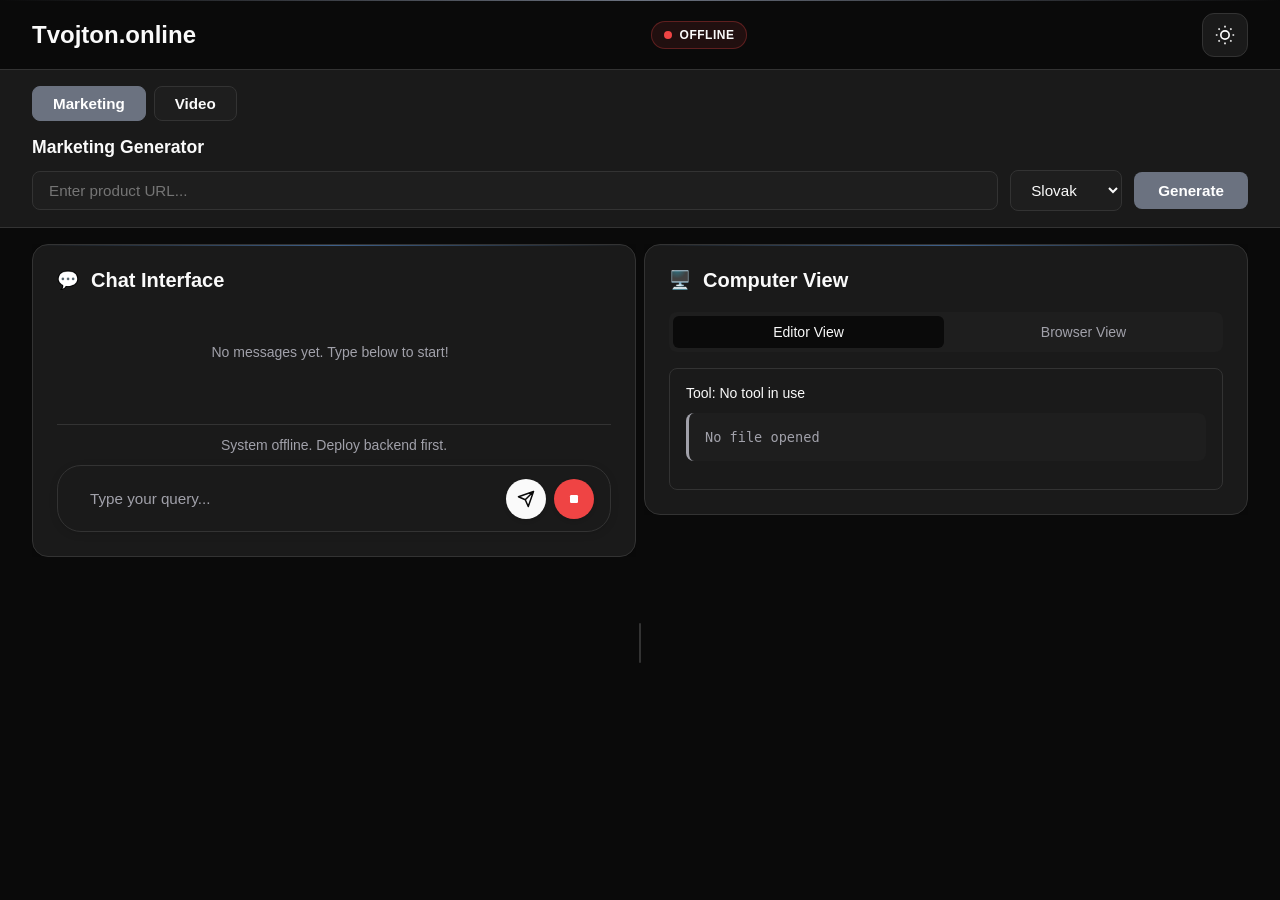
<file: static/index.html>
<!doctype html><html lang="sk"><head><meta charset="utf-8"/><meta name="viewport" content="width=device-width,initial-scale=1"/><title>Tvojton.online</title><link rel="preconnect" href="https://fonts.googleapis.com"><link rel="preconnect" href="https://fonts.gstatic.com" crossorigin><link href="https://fonts.googleapis.com/css2?family=Inter:wght@400;500;600;700&display=swap" rel="stylesheet"><script defer="defer" src="/static/js/main.b047cd7c.js"></script><link href="/static/css/main.7a999037.css" rel="stylesheet"></head><body><div id="root"></div></body></html>
</file>
<file: static/css/main.7a999037.css>
#root,body,html{min-height:100vh}body{background:linear-gradient(135deg,#0f172a,#1e293b);color:#f8fafc;font-family:Inter,-apple-system,BlinkMacSystemFont,Segoe UI,sans-serif;overflow-x:hidden}.app{color:var(--foreground);flex-direction:column;min-height:100vh}.app,.header{background-color:var(--background);display:flex}.header{align-items:center;border-bottom:1px solid var(--border);flex-shrink:0;height:70px;justify-content:space-between;padding:1rem 2rem}.header:before{background:linear-gradient(90deg,#0000,var(--accent),#0000);content:"";height:1px;left:0;position:absolute;right:0;top:0}.header-brand{gap:16px}.header-brand,.logo-container{align-items:center;display:flex}.logo-container{justify-content:center;position:relative}.logo-icon{height:36px;transition:all .3s ease;width:36px}.logo-pulse{animation:pulse 2s infinite;border:2px solid var(--accent);border-radius:50%;height:36px;left:50%;opacity:0;position:absolute;top:50%;transform:translate(-50%,-50%);width:36px}@keyframes pulse{0%{opacity:.7;transform:translate(-50%,-50%) scale(1)}70%{opacity:0;transform:translate(-50%,-50%) scale(1.4)}to{opacity:0;transform:translate(-50%,-50%) scale(1.4)}}.brand-text{display:flex;flex-direction:column;gap:2px}.header h1{color:var(--foreground);font-size:1.5rem;font-weight:700;margin:0}.brand-subtitle{color:var(--muted-foreground);font-size:.75rem;font-weight:500;letter-spacing:.5px;text-transform:uppercase}.header-status,.status-indicator{align-items:center;display:flex;gap:8px}.status-indicator{background-color:var(--muted);border:1px solid var(--border);border-radius:20px;padding:6px 12px;transition:all .3s ease}.status-indicator.online{background-color:#22c55e1a;border-color:#22c55e4d}.status-indicator.offline{background-color:#ef44441a;border-color:#ef44444d}.status-dot{background-color:var(--muted-foreground);border-radius:50%;height:8px;transition:all .3s ease;width:8px}.status-indicator.online .status-dot{animation:statusPulse 2s infinite;background-color:#22c55e;box-shadow:0 0 8px #22c55e80}.status-indicator.offline .status-dot{background-color:#ef4444}@keyframes statusPulse{0%,to{opacity:1;transform:scale(1)}50%{opacity:.7;transform:scale(1.2)}}.status-text{color:var(--foreground);font-size:.75rem;font-weight:600;letter-spacing:.5px;text-transform:uppercase}.action-button{align-items:center;background:var(--card);border:1px solid var(--border);border-radius:12px;color:var(--foreground);cursor:pointer;display:flex;font-size:.875rem;font-weight:500;gap:8px;height:44px;justify-content:center;min-width:44px;overflow:hidden;padding:0 12px;position:relative;text-decoration:none;transition:all .3s ease}.action-button:before{background:linear-gradient(90deg,#0000,#ffffff1a,#0000);content:"";height:100%;left:-100%;position:absolute;top:0;transition:left .5s ease;width:100%}.action-button:hover:before{left:100%}.action-button:hover{background:var(--muted);border-color:var(--border);box-shadow:0 8px 25px #0000001a;color:var(--foreground);transform:translateY(-2px)}.action-button.github-link:hover{background:#24292e;border-color:#24292e;box-shadow:0 8px 25px #24292e4d;color:#fff}.action-text{display:none;font-size:.8rem;font-weight:600}@media (min-width:768px){.action-text{display:block}.action-button{min-width:auto;padding:0 16px}}.main{display:flex;flex:1 1;flex-direction:column;min-height:calc(100vh - 70px);overflow-y:auto;padding:1rem 2rem}.main>div{flex:1 1;overflow-y:auto}.section-tabs{display:flex;gap:8px;justify-content:center;max-width:800px;width:100%}.section-tabs button{background-color:#2d3748;border:none;border-radius:8px;color:#cbd5e1;cursor:pointer;font-size:.95rem;font-weight:500;padding:10px 20px;transition:all .2s ease}.section-tabs button.active{background-color:#06c;color:#fff}.section-tabs button:hover:not(.active){background-color:#4a5568;color:#f8fafc}.app-sections{display:flex;gap:1rem;height:100%;overflow:hidden}.left-panel,.right-panel{background-color:#1e293b;border:1px solid #334155;border-radius:8px;box-shadow:0 4px 6px -1px #0000001a,0 2px 4px -1px #0000000f;display:flex;flex-direction:column;overflow:hidden}.left-panel{display:flex;flex-direction:column;padding:0}.chat-section,.computer-section,.task-section{-webkit-backdrop-filter:blur(20px);backdrop-filter:blur(20px);background:var(--card);border:1px solid var(--border);border-radius:16px;box-shadow:0 8px 32px #0000001f;display:flex;flex-direction:column;height:100%;overflow:hidden;padding:24px;position:relative;width:100%}.chat-section:before,.computer-section:before,.task-section:before{background:linear-gradient(90deg,#0000,#60a5fa80,#0000);content:"";height:1px;left:0;position:absolute;right:0;top:0}.chat-section h2,.computer-section h2,.task-section h2{align-items:center;color:var(--foreground);display:flex;font-size:1.25rem;font-weight:600;gap:12px;margin-bottom:20px}.task-section h2:before{content:"💼";font-size:1.1rem}.chat-section h2:before{content:"💬";font-size:1.1rem}.computer-section h2:before{content:"🖥️";font-size:1.1rem}.task-details{overflow-y:auto}.screenshot-container,.task-details{background-color:var(--muted);border-radius:8px;flex:1 1;margin-top:12px;padding:16px}.screenshot-container{align-items:flex-start;display:flex;justify-content:center;overflow:auto}.screenshot-container img{border:1px solid var(--border);border-radius:4px;box-shadow:0 1px 3px #0000001a;max-width:100%}.left-panel h2,.right-panel h2{color:var(--foreground);font-size:1.1rem;font-weight:600;letter-spacing:1px;margin-bottom:8px}.messages{display:flex;flex:1 1;flex-direction:column;gap:1rem;margin-bottom:1rem;min-height:0;overflow-y:auto;padding-right:.5rem}.messages::-webkit-scrollbar{width:6px}.messages::-webkit-scrollbar-track{background:var(--muted);border-radius:3px}.messages::-webkit-scrollbar-thumb{background:var(--muted-foreground);border-radius:3px}.placeholder{color:var(--muted-foreground);font-size:.875rem;margin:2rem 0;text-align:center}.message{animation:messageSlide .3s ease-out;border-radius:8px;font-size:.875rem;line-height:1.5;max-width:85%;padding:.75rem 1rem;position:relative}@keyframes messageSlide{0%{opacity:0;transform:translateY(20px)}to{opacity:1;transform:translateY(0)}}.user-message{align-self:flex-end;background-color:var(--accent);color:var(--accent-foreground)}.agent-message{align-self:flex-start;background-color:var(--muted);border:1px solid var(--border);color:var(--foreground)}.error-message{align-self:flex-start;background-color:var(--destructive);color:var(--destructive-foreground)}.message-header{display:flex;flex-direction:column;gap:.5rem;margin-bottom:.5rem}.agent-name{color:var(--muted-foreground);font-size:.75rem;font-weight:500}.reasoning-toggle{background-color:var(--secondary);border:1px solid var(--border);border-radius:6px;color:var(--secondary-foreground);cursor:pointer;font-size:.75rem;padding:.25rem .5rem;transition:all .2s ease;width:fit-content}.reasoning-toggle:hover{background-color:var(--muted)}.reasoning-content{background-color:var(--secondary);border:1px solid var(--border);border-radius:6px;font-size:.8rem;margin-top:.75rem;padding:.75rem}.loading-animation{border-top:1px solid var(--border);color:var(--muted-foreground);flex-shrink:0;font-size:.875rem;padding:.75rem;text-align:center}.input-form{align-items:center;background-color:var(--card);border:1px solid var(--border);border-radius:24px;box-shadow:0 2px 8px #0000001a;display:flex;flex-shrink:0;gap:.75rem;padding:.75rem 1rem;transition:all .2s ease}.input-form:focus-within{border-color:var(--accent);box-shadow:0 0 0 3px #3b82f61a}.input-form input{background-color:initial;border:none;border-radius:20px;color:var(--foreground);flex:1 1;font-family:inherit;font-size:.95rem;outline:none;padding:.75rem 1rem}.input-form input::placeholder{color:var(--muted-foreground)}.input-form .action-buttons{align-items:center;display:flex;gap:.5rem}.input-form .icon-button{align-items:center;background-color:var(--foreground);border:none;border-radius:50%;box-shadow:0 2px 4px #0000001a;color:var(--background);cursor:pointer;display:flex;font-weight:500;height:40px;justify-content:center;transition:all .2s ease;width:40px}.input-form .icon-button:hover{background-color:var(--muted-foreground);box-shadow:0 4px 8px #00000026;transform:translateY(-1px)}.input-form .icon-button:disabled{box-shadow:0 2px 4px #0000001a;cursor:not-allowed;opacity:.5;transform:none}.input-form .icon-button.stop-button{background-color:var(--destructive);color:var(--destructive-foreground)}.input-form .icon-button.stop-button:hover{background-color:#dc2626}.view-selector{background-color:var(--muted);border-radius:8px;display:flex;flex-shrink:0;gap:.25rem;margin-bottom:1rem;padding:.25rem}.view-selector button{background-color:initial;border:none;border-radius:6px;color:var(--muted-foreground);cursor:pointer;flex:1 1;font-size:.875rem;font-weight:500;padding:.5rem 1rem;transition:all .2s ease}.view-selector button.active{background-color:var(--background);color:var(--foreground)}.view-selector button:hover:not(.active){color:var(--foreground)}.content{flex:1 1;min-height:0;overflow-y:auto}.content::-webkit-scrollbar{width:6px}.content::-webkit-scrollbar-track{background:var(--muted);border-radius:3px}.content::-webkit-scrollbar-thumb{background:var(--muted-foreground);border-radius:3px}.blocks{display:flex;flex-direction:column;gap:1rem}.block{background-color:var(--card);border:1px solid var(--border);border-radius:8px;padding:1rem}.block-failure,.block-feedback,.block-success,.block-tool{font-size:.875rem;font-weight:500;margin-bottom:.5rem}.block-success{color:#22c55e}.block-failure{color:#ef4444}.block-failure:before{content:"❌"}.block-feedback{color:#cbd5e1}.block-feedback:before{content:"💬"}.block pre{border-left:3px solid var(--muted-foreground);border-radius:8px;color:var(--muted-foreground);font-family:JetBrains Mono,Fira Code,Menlo,monospace;font-size:.85rem;margin:12px 0;overflow-x:auto;padding:16px;white-space:pre-wrap;word-break:break-all}.block pre,.screenshot{background:var(--muted)}.screenshot{align-items:center;border:1px solid var(--border);border-radius:12px;display:flex;justify-content:center;padding:20px}.screenshot img{border:2px solid var(--border);border-radius:12px;box-shadow:0 8px 32px #0003;max-width:100%;transition:all .3s ease}.screenshot img:hover{box-shadow:0 12px 40px #0000004d;transform:scale(1.02)}.error{align-items:center;background:#ef44441a;border-left:3px solid var(--destructive);border-radius:8px;color:var(--destructive-foreground);display:flex;font-size:.9rem;gap:8px;margin-bottom:16px;padding:12px 16px}.error:before{content:"⚠️"}.marketing-section{background:var(--card);border-bottom:1px solid var(--border);max-height:40vh;overflow-y:auto;padding:1rem 2rem}.marketing-section h2{color:var(--foreground);font-size:1.1rem;font-weight:600;margin-bottom:12px}.marketing-form{align-items:center;display:flex;gap:12px}.marketing-url-input{background:var(--muted);border:1px solid var(--border);border-radius:8px;color:var(--foreground);flex:1 1;font-size:.95rem;outline:none;padding:10px 16px;transition:border-color .2s ease}.marketing-url-input:focus{border-color:var(--accent)}.marketing-url-input:disabled{cursor:not-allowed;opacity:.6}.marketing-lang-select{background:var(--muted);border:1px solid var(--border);border-radius:8px;color:var(--foreground);cursor:pointer;font-size:.95rem;outline:none;padding:10px 16px}.marketing-lang-select:disabled{cursor:not-allowed;opacity:.6}.marketing-generate-btn{background:var(--accent);border:none;border-radius:8px;color:var(--accent-foreground);cursor:pointer;font-size:.95rem;font-weight:600;padding:10px 24px;transition:all .2s ease}.marketing-generate-btn:hover:not(:disabled){box-shadow:0 4px 12px #3b82f64d;transform:translateY(-1px)}.marketing-generate-btn:disabled{cursor:not-allowed;opacity:.6}.marketing-status{align-items:center;background:var(--muted);border-radius:8px;color:var(--foreground);display:flex;gap:12px;margin-top:16px;padding:12px 16px}.loading-spinner{animation:spin 1s linear infinite;border:2px solid var(--border);border-radius:50%;border-top-color:var(--accent);height:20px;width:20px}@keyframes spin{to{transform:rotate(1turn)}}.marketing-result{background:var(--muted);border:1px solid var(--border);border-radius:8px;margin-top:16px;padding:16px}.marketing-result h3{color:var(--foreground);font-size:1rem;margin-bottom:12px}.marketing-result pre{word-wrap:break-word;color:var(--muted-foreground);font-size:.9rem;white-space:pre-wrap}.marketing-cards{display:flex;flex-direction:column;gap:16px;margin-top:16px}.marketing-cards-title{color:var(--foreground);font-size:1.1rem;font-weight:600;margin-bottom:8px}.marketing-card{background:var(--card);border:1px solid var(--border);border-radius:12px;overflow:hidden;transition:all .3s ease}.marketing-card:hover{box-shadow:0 8px 25px #00000026;transform:translateY(-2px)}.marketing-card-header{align-items:center;background:linear-gradient(135deg,var(--primary) 0,#6366f1 100%);color:#fff;display:flex;gap:10px;padding:14px 18px}.marketing-card-icon{font-size:1.3rem}.marketing-card-header h4{font-size:1rem;font-weight:600;margin:0}.marketing-card-content{padding:16px 18px}.marketing-card-content pre{word-wrap:break-word;background:#0000;border:none;color:var(--foreground);font-family:inherit;font-size:.9rem;line-height:1.6;margin:0;padding:0;white-space:pre-wrap}@media (max-width:768px){.marketing-cards{gap:12px}.marketing-card-header{padding:12px 14px}.marketing-card-content{padding:14px}.marketing-card-content pre{font-size:.85rem}}@media (max-width:1200px){.main{padding:24px}.app-sections{gap:24px}}@media (max-width:768px){.main{padding:16px}.chat-section,.computer-section{height:50vh;min-height:400px}.header{padding:.75rem 1.25rem}.header h1{font-size:1.75rem}.message{max-width:90%;padding:12px 16px}.view-selector button{font-size:.85rem;padding:10px 16px}.input-form{border-radius:20px;padding:.75rem 1rem}.input-form input{font-size:.9rem;padding:.75rem}.input-form .icon-button,.input-form .icon-button.stop-button{height:36px;width:36px}}@media (max-width:480px){.main{padding:12px}.chat-section,.computer-section{min-height:350px;padding:16px}.header h1{font-size:1.5rem}.message{font-size:.9rem;padding:10px 14px}.block{padding:16px}.block pre{font-size:.8rem;padding:12px}.input-form,.input-form input{padding:.5rem .75rem}.input-form input{font-size:.85rem}.input-form .icon-button,.input-form .icon-button.stop-button{height:34px;width:34px}}.tab-selector{display:flex;gap:8px;margin-bottom:16px}.tab-selector button{background:var(--muted);border:1px solid var(--border);border-radius:8px;color:var(--foreground);cursor:pointer;font-size:.95rem;font-weight:600;padding:8px 20px;transition:all .2s ease}.tab-selector button:hover{background:var(--border)}.tab-selector button.active{background:var(--accent);border-color:var(--accent);color:var(--accent-foreground)}.video-btn{background:linear-gradient(135deg,#10b981,#059669)}.video-btn:hover:not(:disabled){box-shadow:0 4px 12px #10b9814d}.video-result{background:var(--muted);border:1px solid var(--border);border-radius:12px;margin-top:20px;padding:20px}.video-result h3{color:var(--foreground);font-size:1.1rem;font-weight:600;margin-bottom:12px}.video-result .product-name{color:var(--accent);font-size:.95rem;font-weight:500;margin-bottom:16px}.video-script{margin-bottom:20px}.video-script h4{font-weight:600;margin-bottom:8px}.video-script h4,.video-script pre{color:var(--foreground);font-size:.9rem}.video-script pre{background:var(--card);border-radius:8px;max-height:200px;overflow-y:auto;padding:16px;white-space:pre-wrap}.video-player{margin-top:16px}.video-player video{background:#000;border-radius:12px}.download-btn{background:var(--accent);border-radius:8px;color:var(--accent-foreground);display:inline-block;font-weight:600;margin-top:12px;padding:12px 24px;text-decoration:none;transition:all .2s ease}.download-btn:hover{box-shadow:0 4px 12px #3b82f64d;transform:translateY(-1px)}.resizable-container{display:flex;height:100%;overflow:hidden;width:100%}.resizable-left,.resizable-right{height:100%;min-width:0;overflow:hidden}.resize-handle{align-items:center;background-color:initial;cursor:col-resize;display:flex;flex-shrink:0;justify-content:center;padding:0 2px;position:relative;transition:background-color .2s ease;width:8px}.resize-handle:hover{background-color:var(--accent)}.resize-handle-line{background-color:var(--border);border-radius:1px;height:40px;transition:all .2s ease;width:2px}.resize-handle:hover .resize-handle-line{background-color:var(--accent-foreground);height:60px}.resizable-container.dragging .resize-handle{background-color:var(--accent)}.resizable-container.dragging .resize-handle-line{background-color:var(--accent-foreground);height:100vh}@media (max-width:768px){.resizable-container{flex-direction:column}.resizable-left,.resizable-right{height:50vh;width:100%!important}.resize-handle{display:none}}:root{--background:#fff;--foreground:#0f172a;--muted:#f1f5f9;--muted-foreground:#64748b;--popover:#fff;--popover-foreground:#0f172a;--card:#fff;--card-foreground:#0f172a;--border:#e2e8f0;--input:#e2e8f0;--primary:#0f172a;--primary-foreground:#f8fafc;--secondary:#f1f5f9;--secondary-foreground:#0f172a;--accent:#f1f5f9;--accent-foreground:#0f172a;--destructive:red;--destructive-foreground:#f8fafc;--ring:#94a3b8;--radius:0.5rem}.dark{--background:#030711;--foreground:#e1e7ef;--muted:#0f1629;--muted-foreground:#7f8ea3;--popover:#030711;--popover-foreground:#94a3b8;--card:#030711;--card-foreground:#e1e7ef;--border:#1d283a;--input:#1d283a;--primary:#f8fafc;--primary-foreground:#020205;--secondary:#0f172a;--secondary-foreground:#f8fafc;--accent:#1d283a;--accent-foreground:#f8fafc;--destructive:#811d1d;--destructive-foreground:#f8fafc;--ring:#1d283a;--radius:0.5rem}[data-theme=dark]{--background:#0a0a0a;--foreground:#fafafa;--card:#1a1a1a;--card-foreground:#fafafa;--popover:#1a1a1a;--popover-foreground:#fafafa;--primary:#fafafa;--primary-foreground:#0a0a0a;--secondary:#2a2a2a;--secondary-foreground:#fafafa;--muted:#1e1e1e;--muted-foreground:#a1a1aa;--accent:#6b7280;--accent-foreground:#fff;--destructive:#ef4444;--destructive-foreground:#fff;--border:#333;--input:#333;--ring:#6b7280}[data-theme=light]{--background:#fff;--foreground:#0a0a0a;--card:#fff;--card-foreground:#0a0a0a;--popover:#fff;--popover-foreground:#0a0a0a;--primary:#0a0a0a;--primary-foreground:#fff;--secondary:#f5f5f5;--secondary-foreground:#0a0a0a;--muted:#f5f5f5;--muted-foreground:#737373;--accent:#6b7280;--accent-foreground:#fff;--destructive:#ef4444;--destructive-foreground:#fff;--border:#e5e5e5;--input:#e5e5e5;--ring:#6b7280}*{box-sizing:border-box}*,body{margin:0;padding:0}body{background-color:#fff;background-color:var(--background);color:#0f172a;color:var(--foreground);font-family:-apple-system,BlinkMacSystemFont,Segoe UI,Roboto,sans-serif;height:100vh;overflow:hidden;transition:background-color .3s ease,color .3s ease}#root,body,html{height:100%;overflow:hidden}.theme-toggle{align-items:center;background:#fff;background:var(--card);border:1px solid #e2e8f0;border:1px solid var(--border);border-radius:12px;color:#0f172a;color:var(--foreground);cursor:pointer;display:flex;font-size:.875rem;font-weight:500;gap:8px;height:44px;justify-content:center;min-width:44px;overflow:hidden;padding:0 12px;position:relative;text-decoration:none;transition:all .3s ease}.theme-toggle:before{background:linear-gradient(90deg,#0000,#ffffff1a,#0000);content:"";height:100%;left:-100%;position:absolute;top:0;transition:left .5s ease;width:100%}.theme-toggle:hover:before{left:100%}.theme-toggle:hover{background:#24292e;border-color:#24292e;box-shadow:0 8px 25px #24292e4d;color:#fff;transform:translateY(-2px)}.github-link{align-items:center;background:#fff;background:var(--card);border:1px solid #e2e8f0;border:1px solid var(--border);border-radius:12px;color:#0f172a;color:var(--foreground);display:flex;font-size:.875rem;font-weight:500;gap:8px;height:44px;justify-content:center;min-width:44px;overflow:hidden;padding:0 12px;position:relative;text-decoration:none;transition:all .3s ease}.github-link:before{background:linear-gradient(90deg,#0000,#ffffff1a,#0000);content:"";height:100%;left:-100%;position:absolute;top:0;transition:left .5s ease;width:100%}.github-link:hover:before{left:100%}.github-link:hover{background:#24292e;border-color:#24292e;box-shadow:0 8px 25px #24292e4d;color:#fff;transform:translateY(-2px)}.header-actions{align-items:center;display:flex;gap:12px}
/*# sourceMappingURL=main.7a999037.css.map*/
</file>
